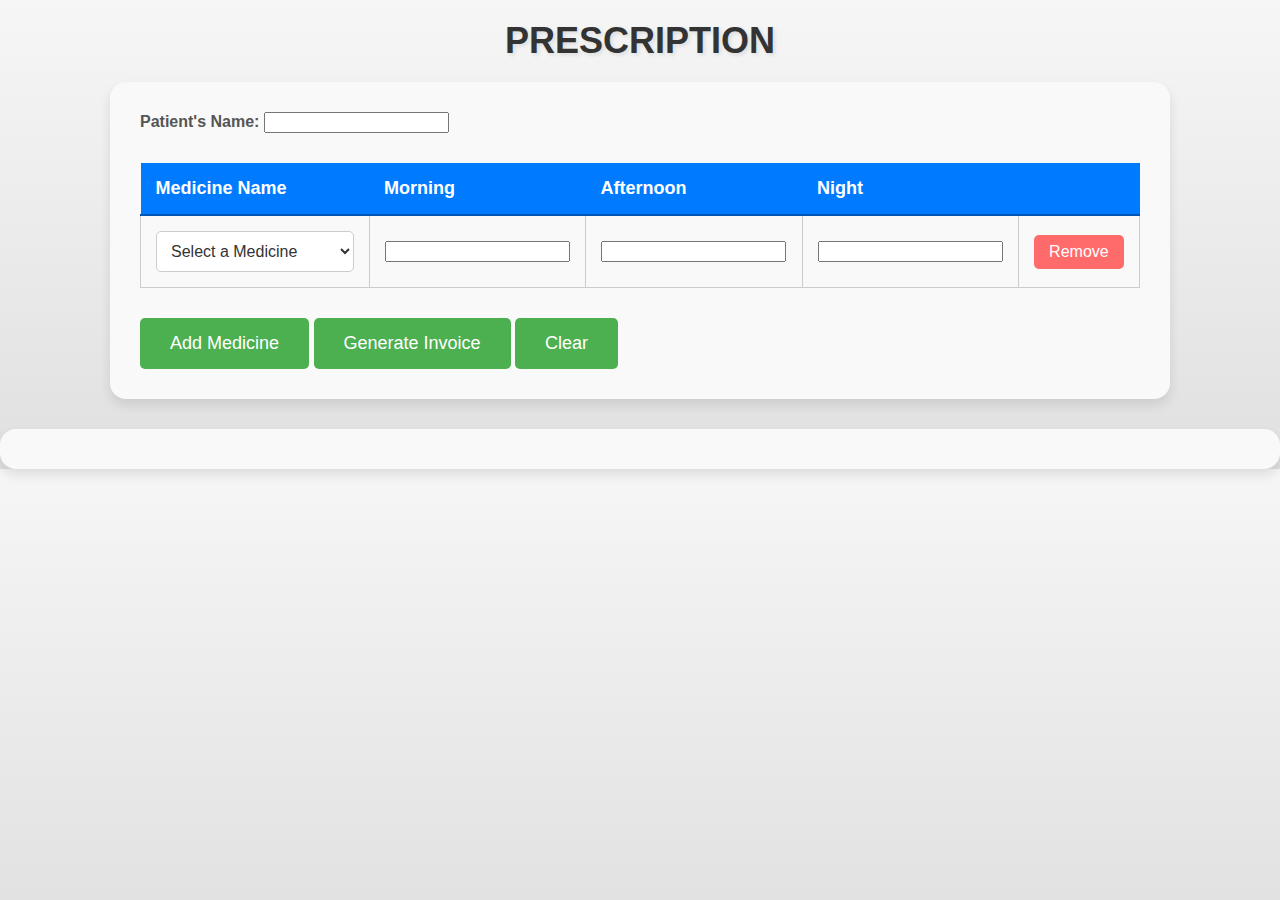
<file: index.html>
<!DOCTYPE html>
<html>
<head>
  <title>Prescription Generator</title>
  <link rel="stylesheet" type="text/css" href="main.css">
  <meta name="viewport" content="width=device-width, initial-scale=1.0">
</head>
<body>
  <h1>PRESCRIPTION</h1>
  
  <form id="invoiceForm">
    <label for="patientName">Patient's Name:</label>
    <input type="text" id="patientName" required>
    
    <table id="medicineTable">
      <thead>
        <tr>
          <th>Medicine Name</th>
          <th>Morning</th>
          <th>Afternoon</th>
          <th>Night</th>
          <th></th>
        </tr>
      </thead>
      <tbody>
        <tr class="medicine">
          <td>
            <select class="medicineName" required>
              <option value="" disabled selected>Select a Medicine</option>
              <!-- Use JavaScript to populate the options from the JSON data -->
            </select>
          </td>
          <td><input type="number" class="morningDosage" min="0" required></td>
          <td><input type="number" class="noonDosage" min="0" required></td>
          <td><input type="number" class="nightDosage" min="0" required></td>
          <td><button type="button" class="removeMedicine">Remove</button></td>
        </tr>
      </tbody>
    </table>
    
    <button type="button" id="addMedicine">Add Medicine</button>
    <button type="button" id="generateInvoice">Generate Invoice</button>
    <button type="button" id="clearForm">Clear</button>
  </form>
  
  <div id="invoiceOutput"></div>
  
  <script src="qrcode.min.js"></script>
  <script>
    // Medicine data in JSON format
    var medicineData = {
      "medicines": [
        {
          "id": 1,
          "name": "Abhayarishta"
        },
        {
          "id": 2,
          "name": "Ashvagandharishta"
        },
        {
          "id": 3,
          "name": "Balarishta"
        },
        {
          "id": 4,
          "name": "Chandanasava"
        },
        {
          "id": 5,
          "name": "Dashamularishta"
        },
        {
          "id": 6,
          "name": "Kutajarishta"
        },
        {
          "id": 7,
          "name": "Lohasava"
        },
        {
          "id": 8,
          "name": "Pippalyadyasava"
        },
        {
          "id": 9,
          "name": "Ushirasava"
        },
        {
          "id": 10,
          "name": "Arka Pudina"
        },
        {
          "id": 11,
          "name": "Kutajavaleha"
        }
      ]
    };

    // Function to populate the medicine dropdown options
    function populateMedicineDropdown(container) {
      var medicineDropdown = container.querySelector('.medicineName');
      var medicines = medicineData.medicines;

      medicines.forEach(function (medicine) {
        var option = document.createElement('option');
        option.value = medicine.name;
        option.textContent = `${medicine.id}. ${medicine.name}`;
        medicineDropdown.appendChild(option);
      });
    }

    // Call the function to populate the initial medicine dropdown
    populateMedicineDropdown(document.querySelector('.medicine'));

    // Function to add a new medicine row
    document.getElementById("addMedicine").addEventListener("click", function() {
      var medicineTable = document.getElementById("medicineTable").getElementsByTagName('tbody')[0];

      var newRow = document.createElement("tr");
      newRow.className = "medicine";

      newRow.innerHTML = `
        <td>
          <select class="medicineName" required>
            <option value="" disabled selected>Select a Medicine</option>
            <!-- Use JavaScript to populate the options from the JSON data -->
          </select>
        </td>
        <td><input type="number" class="morningDosage" min="0" required></td>
        <td><input type="number" class="noonDosage" min="0" required></td>
        <td><input type="number" class="nightDosage" min="0" required></td>
        <td><button type="button" class="removeMedicine">Remove</button></td>
      `;

      medicineTable.appendChild(newRow);

      // Populate the newly added medicine dropdown options
      populateMedicineDropdown(newRow);

      // Add a click event listener to the newly added "Remove" button
      newRow.querySelector('.removeMedicine').addEventListener('click', function() {
        newRow.remove(); // Remove the corresponding row when the button is clicked
      });
    });

    // Function to handle form submission and navigate to invoice.html
    document.getElementById("generateInvoice").addEventListener("click", function(event) {
      event.preventDefault(); // Prevent the form from submitting (to stay on the same page)

      var patientName = document.getElementById("patientName").value;
      var medicines = document.getElementsByClassName("medicine");

      var prescription = {}; // Create an empty object to store medicine details

      for (var i = 0; i < medicines.length; i++) {
        var medicine = medicines[i];
        var medicineName = medicine.getElementsByClassName("medicineName")[0].value;
        var morningDosage = medicine.getElementsByClassName("morningDosage")[0].value;
        var noonDosage = medicine.getElementsByClassName("noonDosage")[0].value;
        var nightDosage = medicine.getElementsByClassName("nightDosage")[0].value;

        // Add medicine details to the prescription object
        prescription[medicineName] = {
          M: morningDosage,
          A: noonDosage,
          N: nightDosage
        };
      }

      // Store prescription data in sessionStorage
      sessionStorage.setItem("patientName", patientName);
      sessionStorage.setItem("prescriptionData", JSON.stringify(prescription));

      // Redirect to invoice.html
      window.location.href = "invoice.html";
    });

    // Function to clear the form
    document.getElementById("clearForm").addEventListener("click", function(event) {
      event.preventDefault(); // Prevent the form from submitting (to stay on the same page)

      // Clear all the input fields in the first row
      var firstRowInputs = document.querySelectorAll(".medicine:first-child input");
      firstRowInputs.forEach(function(input) {
        input.value = "";
      });

      // Remove all medicine rows except the first one
      var medicines = document.querySelectorAll(".medicine:not(:first-child)");
      medicines.forEach(function(medicine) {
        medicine.remove();
      });

      // Clear the patientName field
      document.getElementById("patientName").value = "";
    });

  </script>
</body>
</html>
</file>
<file: main.css>
/* Reset some default styles */
body,
html,
h1,
table {
  margin: 0;
  padding: 0;
}

body {
  font-family: 'Roboto', Arial, sans-serif;
  background: linear-gradient(to bottom, #f6f6f6, #e0e0e0);
}

h1 {
  text-align: center;
  padding: 20px 0;
  color: #333;
  font-size: 36px;
  text-shadow: 2px 2px 4px rgba(0, 0, 0, 0.1);
}

form {
  max-width: 1000px;
  margin: 0 auto;
  padding: 30px;
  background-color: #f9f9f9;
  box-shadow: 0 6px 12px rgba(0, 0, 0, 0.1);
  border-radius: 16px;
  overflow: hidden;
  transition: transform 0.3s ease, box-shadow 0.3s ease; /* Add scale and shadow transition */
}

form:hover {
  transform: scale(1.02); /* Scale up slightly on hover */
  box-shadow: 0 10px 20px rgba(0, 0, 0, 0.15); /* Enhance shadow on hover */
}

label {
  font-weight: bold;
  color: #555;
}

#medicineTable {
  width: 100%;
  margin-top: 30px;
  border-collapse: collapse;
}

#medicineTable th {
  background-color: #007bff;
  color: #fff;
  text-align: left;
  padding: 15px;
  font-size: 18px;
  border-bottom: 2px solid #0056b3;
}

#medicineTable td {
  border: 1px solid #ccc;
  padding: 15px;
  font-size: 16px;
}

#medicineTable .removeMedicine {
  background-color: #ff6b6b;
  color: #fff;
  border: none;
  padding: 8px 15px;
  border-radius: 5px;
  cursor: pointer;
  font-size: 16px;
  transition: background-color 0.3s ease;
}

#addMedicine,
#generateInvoice,
#clearForm {
  background-color: #4caf50;
  color: #fff;
  border: none;
  padding: 15px 30px;
  margin-top: 30px;
  border-radius: 5px;
  cursor: pointer;
  font-size: 18px;
  transition: background-color 0.3s ease;
}

#addMedicine:hover,
#generateInvoice:hover,
#clearForm:hover,
.removeMedicine:hover {
  background-color: #45a049;
  transform: scale(1.05); /* Add a slight scale-up effect on hover */
  box-shadow: 0 4px 8px rgba(0, 0, 0, 0.2); /* Enhance shadow on hover */
}

#invoiceOutput {
  margin-top: 30px;
  padding: 20px;
  background-color: #f9f9f9;
  box-shadow: 0 6px 12px rgba(0, 0, 0, 0.1);
  border-radius: 16px;
  font-size: 18px;
  color: #333;
  transition: transform 0.3s ease, box-shadow 0.3s ease; /* Add scale and shadow transition */
}

#invoiceOutput:hover {
  transform: scale(1.02); /* Scale up slightly on hover */
  box-shadow: 0 10px 20px rgba(0, 0, 0, 0.15); /* Enhance shadow on hover */
}

/* Style the select element */
select {
  width: 100%;
  padding: 10px;
  font-size: 16px;
  border: 1px solid #ccc;
  border-radius: 5px;
  background-color: #fff;
  color: #333;
  cursor: pointer;
  transition: border-color 0.3s ease;
}

/* Style the dropdown arrow */
select::after {
  content: '\25BC'; /* Unicode character for a down arrow */
  position: absolute;
  top: 50%;
  right: 10px;
  transform: translateY(-50%);
  font-size: 18px;
}

/* Change styles on select hover and focus */
select:hover,
select:focus {
  border-color: #007bff;
  outline: none;
  box-shadow: 0 0 8px rgba(0, 123, 255, 0.5);
}

/* Style the option elements consistently */
select option {
  padding: 5px 10px; /* Adjust padding for better readability */
}

/* Style the selected option */
select option:checked {
  background-color: #007bff;
  color: #fff;
}
</file>
